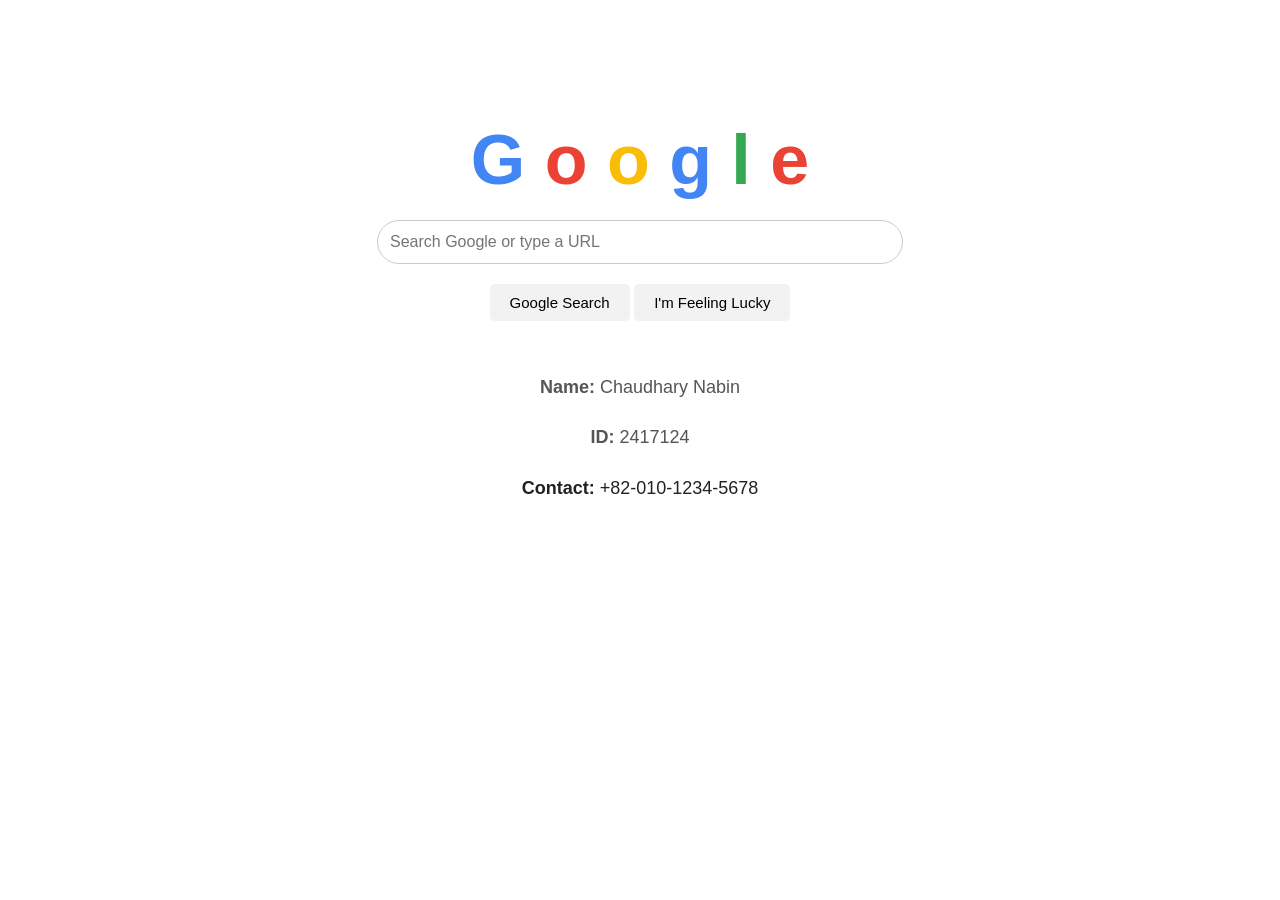
<file: index.html>
<!DOCTYPE html>
<html lang="en">
<head>
    <meta charset="UTF-8">
    <meta name="viewport" content="width=device-width, initial-scale=1.0">
    <title>Google Clone</title>

    <style>
        body{
            font-family: Arial, sans-serif;
            text-align: center;
            margin-top: 120px;
            background-color: white;
        }

        h1{
            font-size: 70px;
            margin-bottom: 20px;
        }

        .blue{ color:#4285F4; }
        .red{ color:#EA4335; }
        .yellow{ color:#FBBC05; }
        .green{ color:#34A853; }

        input{
            width: 500px;
            padding: 12px;
            border-radius: 25px;
            border: 1px solid #ccc;
            font-size: 16px;
        }

        button{
            margin-top: 20px;
            padding: 10px 20px;
            border: none;
            background-color: #f2f2f2;
            cursor: pointer;
            font-size: 15px;
            border-radius: 5px;
        }

        button:hover{
            background-color: #ddd;
        }

        .info{
            margin-top: 50px;
            font-size: 18px;
            color: #555;
            line-height: 1.8;
        }

        .contact{
            margin-top: 15px;
            font-size: 18px;
            color: #222;
        }
    </style>
</head>
<body>

    <!-- Google Style Logo -->
    <h1>
        <span class="blue">G</span>
        <span class="red">o</span>
        <span class="yellow">o</span>
        <span class="blue">g</span>
        <span class="green">l</span>
        <span class="red">e</span>
    </h1>

    <!-- Search Box -->
    <input type="text" placeholder="Search Google or type a URL">

    <br>

    <!-- Buttons -->
    <button>Google Search</button>
    <button>I'm Feeling Lucky</button>

    <!-- Your Information -->
    <div class="info">
        <p><b>Name:</b> Chaudhary Nabin</p>
        <p><b>ID:</b> 2417124</p>

        <!-- Contact Section -->
        <div class="contact">
            <p><b>Contact:</b> +82-010-1234-5678</p>
        </div>
    </div>

</body>
</html>
</file>
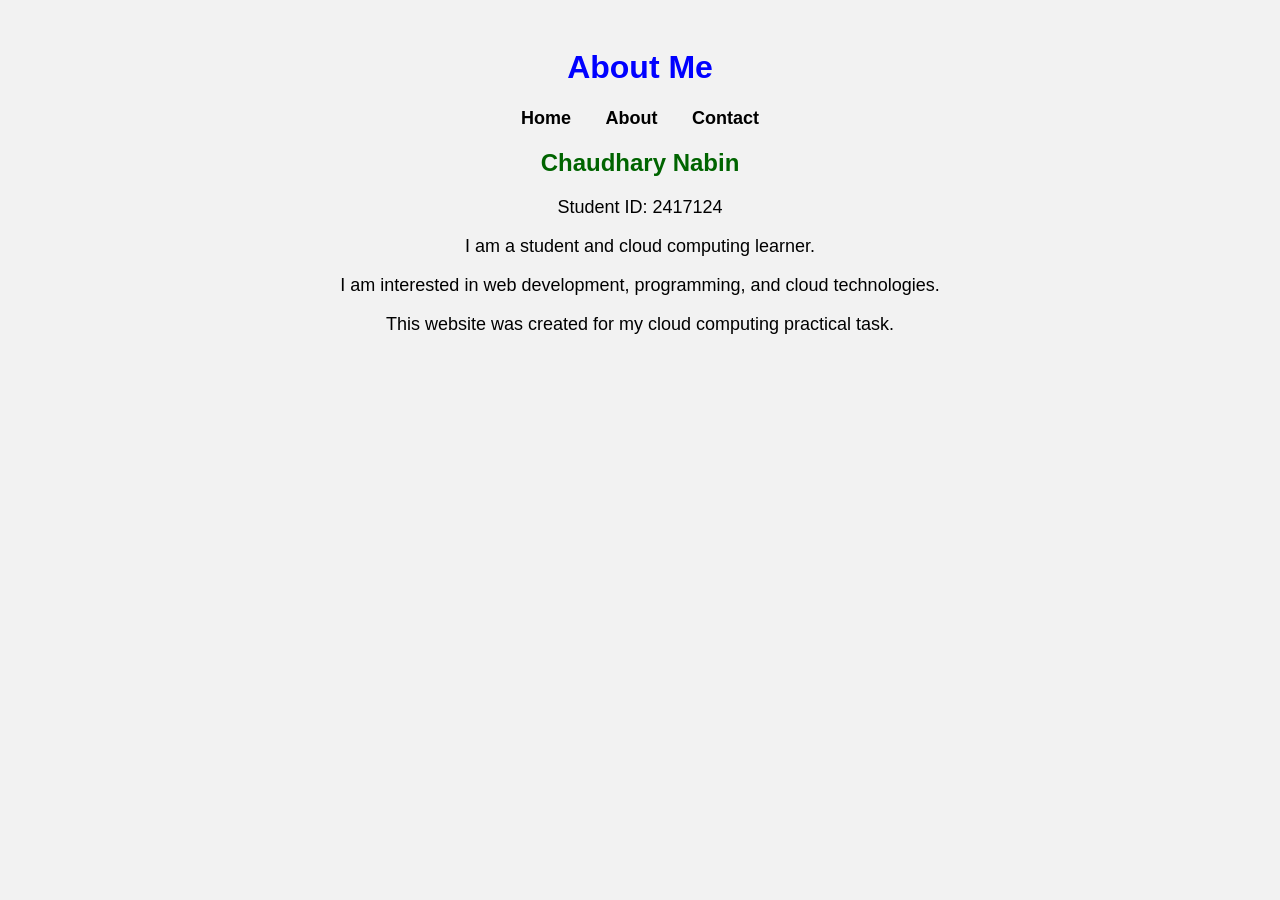
<file: about.html>
<!DOCTYPE html>
<html>
<head>
<title>About</title>
<link rel="stylesheet" href="style.css">
</head>

<body>

<h1>About Me</h1>

<nav>
<a href="index.html">Home</a>
<a href="about.html">About</a>
<a href="contact.html">Contact</a>
</nav>

<h2>Chaudhary Nabin</h2>

<p>Student ID: 2417124</p>

<p>I am a student and cloud computing learner.</p>

<p>I am interested in web development, programming, and cloud technologies.</p>

<p>This website was created for my cloud computing practical task.</p>

</body>
</html>
</file>
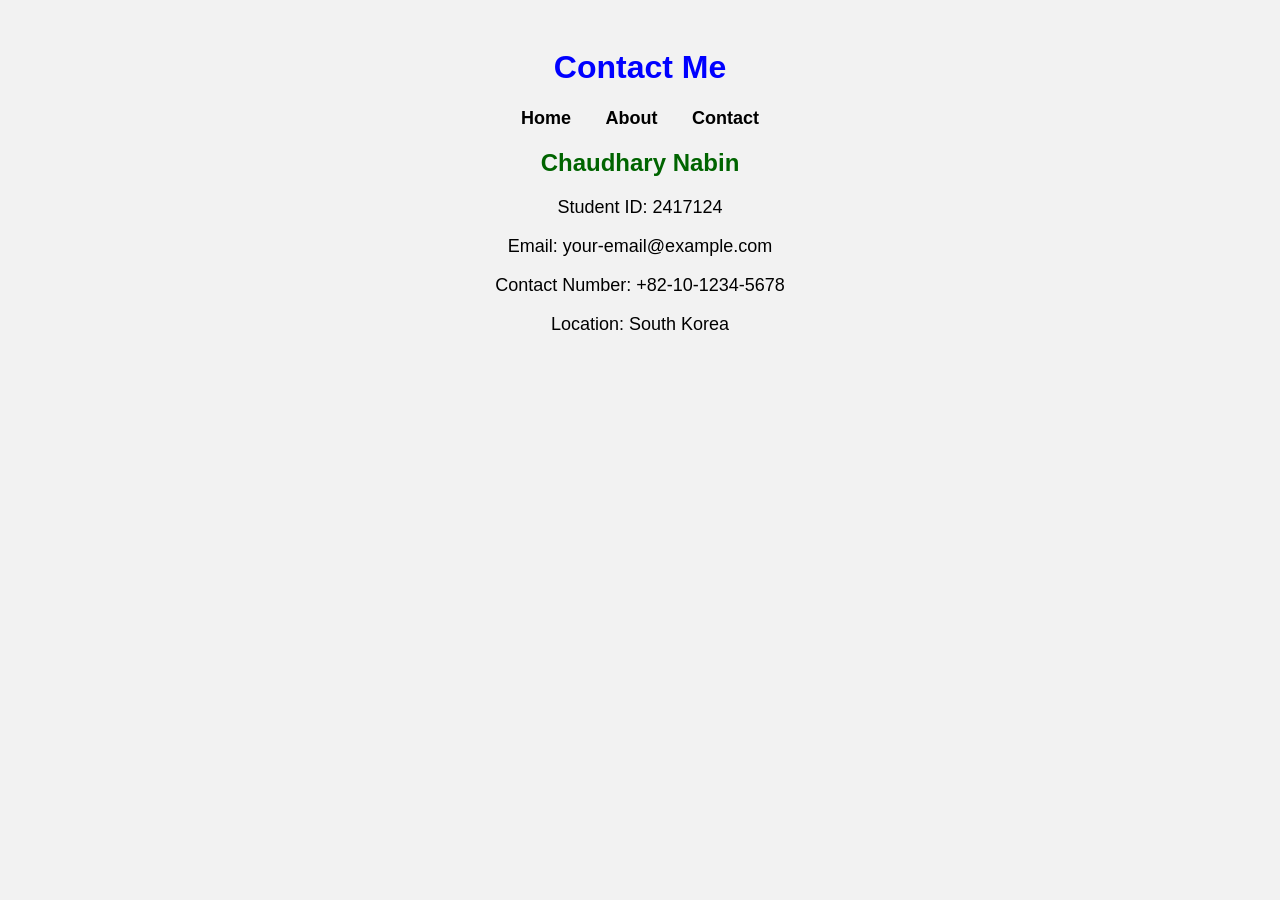
<file: contact.html>
<!DOCTYPE html>
<html>
<head>
<title>Contact</title>
<link rel="stylesheet" href="style.css">
</head>

<body>

<h1>Contact Me</h1>

<nav>
<a href="index.html">Home</a>
<a href="about.html">About</a>
<a href="contact.html">Contact</a>
</nav>

<h2>Chaudhary Nabin</h2>

<p>Student ID: 2417124</p>

<p>Email: your-email@example.com</p>

<p>Contact Number: +82-10-1234-5678</p>

<p>Location: South Korea</p>

</body>
</html>
</file>
<file: style.css>
body{
font-family: Arial;
text-align: center;
background-color: #f2f2f2;
padding: 20px;
}

h1{
color: blue;
}

h2{
color: darkgreen;
}

nav{
margin: 20px;
}

nav a{
margin: 15px;
text-decoration: none;
font-weight: bold;
font-size: 18px;
color: black;
}

nav a:hover{
color: blue;
}

p{
font-size: 18px;
}
</file>
